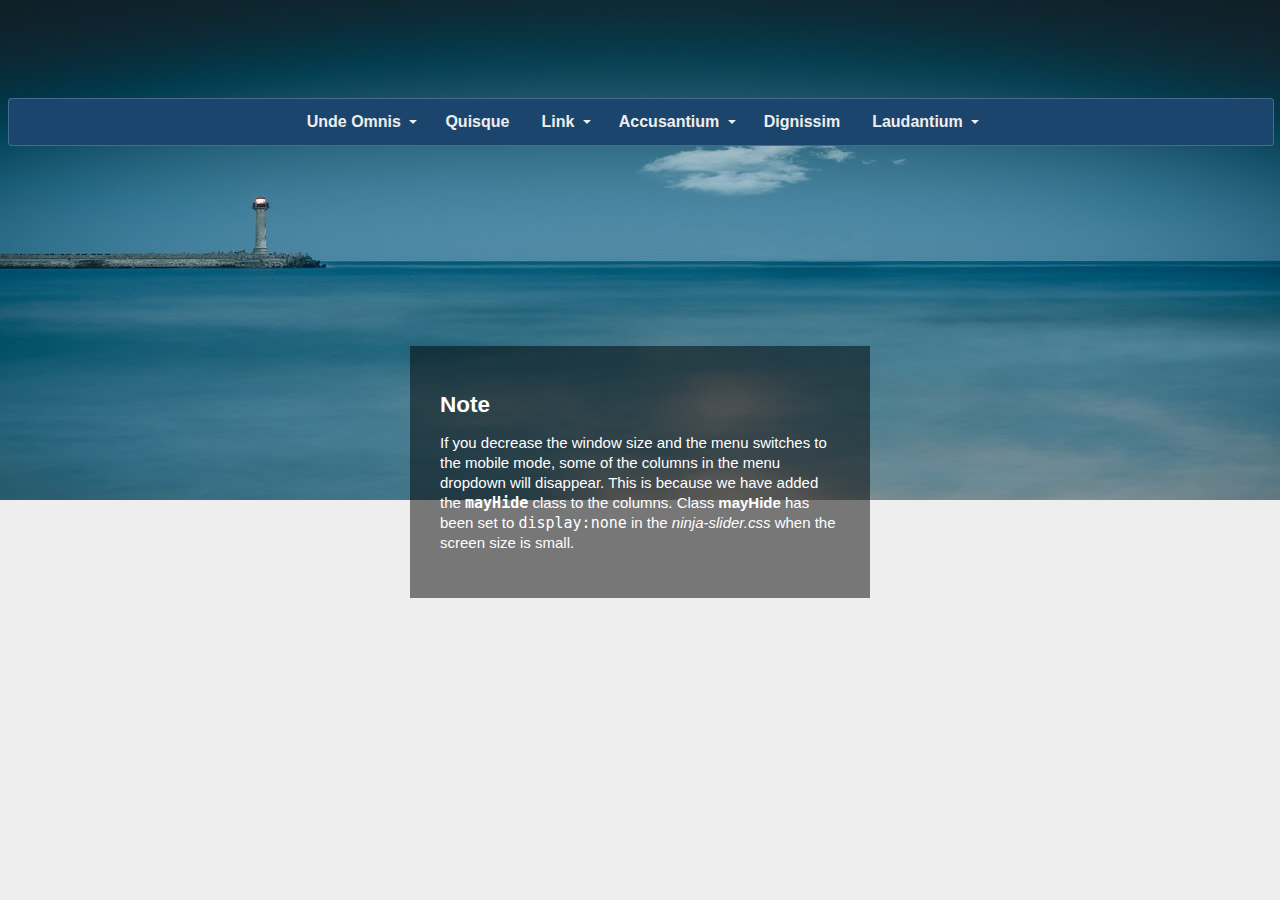
<file: js/ddmenu/ddmenu.html>
<!DOCTYPE html>
<html>
<head>
    <meta name="viewport" content="width=device-width, initial-scale=1.0">
    <title>Menucool ddmenu</title>
    <link href="ddmenu/ddmenu.css" rel="stylesheet" type="text/css" />
    <script src="ddmenu/ddmenu.js" type="text/javascript"></script>
    <style>
        /*The following are for this demo page only (not required for the ddmenu).*/
        body { background: #eee url(ddmenu/ddmenu-bg.jpg) no-repeat center 0px; padding-top:90px;}
    </style>
</head>
<body>
<nav id="ddmenu">
    <div class="menu-icon"></div>
    <ul>
        <li class="full-width">
            <span class="top-heading">Unde Omnis</span>
            <i class="caret"></i>
            <div class="dropdown">
                <div class="dd-inner">
                    <ul class="column">
                        <li><h3>Lorem Ipsum</h3></li>
                        <li><a href="#">Dolor sit amet</a></li>
                        <li><a href="#">Consectetur elit</a></li>
                        <li><a href="#">Etiam massa</a></li>
                        <li><a href="#">Suscipit sapien</a></li>
                        <li><a href="#">Quis turpis</a></li>
                    </ul>
                    <ul class="column">
                        <li><h3>Etiam Massa</h3></li>
                        <li><a href="#">Sed interdum</a></li>
                        <li><a href="#">Fringilla congue</a></li>
                        <li><a href="#">Dolor nisl auctor</a></li>
                        <li><a href="#">Quisque dictum</a></li>
                        <li><a href="#">Porttitor</a></li>
                    </ul>
                    <ul class="column mayHide">
                        <li><br /><img src="ddmenu/img1.jpg" /></li>
                    </ul>
                </div>
            </div>
        </li>
        <li class="no-sub"><a class="top-heading" href="http://www.google.com">Quisque</a></li>
        <li>
            <a class="top-heading" href="http://www.microsoft.com">Link</a>
            <i class="caret"></i>
            <div class="dropdown">
                <div class="dd-inner">
                    <ul class="column">
                        <li><h3>Vestibulum Ut</h3></li>
                        <li><a href="#">Nunc pharetra</a></li>
                        <li><a href="#">Vestibulum ante</a></li>
                        <li><a href="#">Nulla id laoreet</a></li>
                        <li><a href="#">Elementum blandit</a></li>
                    </ul>
                </div>
            </div>
        </li>
        <li>
            <span class="top-heading">Accusantium</span>
            <i class="caret"></i>
            <div class="dropdown offset300">
                <div class="dd-inner">
                    <ul class="column">
                        <li><h3>Pellentesque</h3></li>
                        <li><a href="#">Fermentum ut nulla</a></li>
                        <li><a href="#">Duis ut mauris</a></li>
                        <li><h3>Volutpat</h3></li>
                        <li><a href="#">Quisque dictum</a></li>
                        <li><a href="#">Nulla scelerisque</a></li>
                    </ul>
                    <ul class="column">
                        <li><h3>Suspendisse</h3></li>
                        <li><a href="#">Suspendisse potenti</a></li>
                        <li><a href="#">Curabitur in mauris</a></li>
                        <li><a href="#">Phasellus ultrices</a></li>
                        <li><a href="#">Quisque ornare</a></li>
                        <li><a href="#">Vestibulum</a></li>
                        <li><a href="#">Vitae tempus risus</a></li>
                    </ul>
                    <ul class="column mayHide">
                        <li><br /><img src="ddmenu/img2.jpg" /></li>
                    </ul>
                </div>
            </div>
        </li>
        <li class="no-sub">
            <a class="top-heading" href="#">Dignissim</a>
        </li>
        <li>
            <span class="top-heading">Laudantium</span>
            <i class="caret"></i>
            <div class="dropdown right-aligned">
                <div class="dd-inner">
                    <ul class="column">
                        <li><h3>Nam a leo</h3></li>
                        <li><a href="#">Vel faucibus leo</a></li>
                        <li><a href="#">Duis ut mauris</a></li>
                        <li><a href="#">In tempus semper</a></li>
                        <li><a href="#">laoreet erat</a></li>
                    </ul>
                    <ul class="column">
                        <li><h3>Proin iaculis</h3></li>
                        <li><a href="#">In tempus semper</a></li>
                        <li><a href="#">Hendrerit tincidunt</a></li>
                        <li><a href="#">Duis ut mauris</a></li>
                        <li><a href="#">pretium amet</a></li>
                    </ul>
                </div>
            </div>
        </li>
    </ul>
</nav>
    <div style="margin:200px auto 40px; width:400px; font:normal 15px/20px Arial; color:white; background-color:rgba(0,0,0,0.5);padding:30px;">
        <h2>Note</h2>
        <p>If you decrease the window size and the menu switches to the mobile mode, some of the columns in the menu dropdown will disappear. 
This is because we have added the <code><b>mayHide</b></code> class to the columns. Class <b>mayHide</b> has been set to <code>display:none</code> 
in the <em>ninja-slider.css</em> when the screen size is small.</p>
    </div>
</body>
</html>
</file>
<file: js/ddmenu/ddmenu/ddmenu.css>
/*  Generated by www.menucool.com/drop-down-menu  */


/* main menu
----------------------------*/
#ddmenu
{
    display:block;
    font-family: "Helvetica Neue", Helvetica, Arial, sans-serif;
    text-align:center; /*Specify the alignment of the whole UL if UL is not width:100%;*/
    letter-spacing:normal;
}

#ddmenu ul
{ 
    margin:0 auto;
    padding:0;
    text-align:center; /* Alignment of each top-level menu items within the UL */
    width:100%;
    font-size:0;
    background:#1C456E;
    display:inline-block;
    list-style:none;
    position:relative;
    z-index:999999990; 
    max-width:1400px;
border:1px solid rgba(255,255,255,0.2);
border-radius:4px;
}

#ddmenu li
{
    margin:0;
    padding:0;
    font-size:16px;
    display:inline-block;
    *display:inline;
    zoom:1; /*for IE6-7*/
    position:relative;
    color:#eee;
    line-height:46px; /*This determines the height of the menu*/
    vertical-align:middle;
    transition:background-color 0.2s;
    outline:none;
	-moz-user-select:none;
    -webkit-user-select: none;
    -ms-user-select: none;
}

#ddmenu .full-width {
    position: static;
}

#ddmenu .over
{
    color:#FFF;
background-color:#205081;
}

#ddmenu .over.no-sub {
    
}

#ddmenu .top-heading
{
    font-weight:bold;
    margin:0 16px;
    color:inherit;
    text-decoration:none;
    display:inline-block; 
    outline:0;
    cursor:pointer;
}

/* links of top-heading */
#ddmenu a, #ddmenu a:link, #ddmenu a:hover
{
    color:inherit;
}
#ddmenu a:hover
{
    text-decoration:underline;
}

#ddmenu a:focus
{
    outline:1px dotted #09F;
}

/* caret(arrow icon) */
#ddmenu .caret
{
    color:inherit;
    left:-12px;
    width: 0;
    height: 0;
    overflow:hidden;/*for IE6*/
    vertical-align:middle;
    margin-bottom:2px;
    border-top: 4px solid;/*caret size is 4px now*/
    border-right: 4px solid transparent;
    border-left: 4px solid transparent;
    display: inline-block;
    position:relative;
}  
        
/* sub-menu layout
----------------------------*/

#ddmenu .dropdown
{
    width:auto;    
    left:0px;
    color:#000;
    padding:0;margin:0;display:none;position:absolute;overflow:hidden;
    top:100%;
    border:1px solid rgba(255,255,255,0.35);
border-top:none;
border-radius:2px;
background-color:rgba(0,0,0,0.2);
background-color:#ccc \9;/*fallback for old IE*/
}

#ddmenu .full-width .dropdown {
    width:100%;
    padding:0;
    margin:0;
}

#ddmenu .offset300 {
    left:-300px;right:auto;
}

#ddmenu .right-aligned {
    left:auto;
    right:0px;
}

#ddmenu .over .dropdown
{
    display:block;
}

#ddmenu .dd-inner {
    text-align:center;
    padding:20px;
    margin:16px;
    background-color:#FFF;
    white-space:nowrap;
    font-size:13px;
}

#ddmenu ul ul
{ 
    margin:0;padding:0;text-align:left;width:auto;background:none;border:none;display:block;position:static;z-index:0;border-radius:0;
}

#ddmenu ul ul li
{
    font-size:13px;
    padding:6px 0; /*It determines the line height*/
    color:inherit;
    line-height:1;
    margin:0;display:block;position:static;background:none;border:none;transition:none;border-radius:0;
}
  
/* links in sub menu
----------------------------*/

#ddmenu .dropdown a
{
    color:#000;
    line-height:1;
    text-decoration:none;
    transition:color 0.4s;
}

#ddmenu .dropdown a:hover, #ddmenu .dropdown a:focus
{
    text-decoration:none;
    color:#09F;
}

/* blocks within the sub-menu
-----------------------------*/
#ddmenu .column
{
    text-align:left;
    vertical-align:top;/*or middle*/
    display:inline-block;
    *display:inline;*zoom:1;
    white-space:normal;
    width:auto;min-width:200px;
padding:0 30px;
border-right:1px solid #999;
}

#ddmenu .dd-inner ul:last-child
{
    border-right:none;
}

#ddmenu h3 {
  font-weight: 500;
  line-height: 1.1;
  margin-top: 12px;
  margin-bottom: 8px;
  font-size: 24px;
}

#ddmenu div.column h3 {text-transform:uppercase;}

/* useful when http://www.menucool.com/ddmenu/one-menu-for-all-pages */
#ddmenuLink {display:none;}

/*######## add additional styles for mobile-friendly responsive menu ########*/

#ddmenu .menu-icon   
{
    display:none; /* hide menu icon initially */
}



/*styles for mobile*/
@media only screen and (max-width: 576px) 
{
    #ddmenu .column.mayHide {
        display:none;
    }

    /*override the original settings*/
    #ddmenu ul {
        width: 100%; 
        display: none;
        border-radius:0;
         
    }
	
    #ddmenu li {
        position:relative;
        display:block;
        font-size:20px;
        text-align:left;
        border-bottom: 1px solid rgba(0,0,0,0.2);
        border-radius:0;
    }

    #ddmenu .full-width {
        position: relative;
    }
    
    #ddmenu .dropdown {
        position:relative;
        *top:auto;/*for IE7*/
        border:none;
        border-radius:0;
        box-shadow:none;
        background-color:#FFF;
    }
    
    #ddmenu .offset300 {
        left:0;
    }

    #ddmenu .full-width .dropdown {
        width: auto;
    }
        
    #ddmenu .dd-inner
    {
        margin:0;
        background:none;
        text-align:left;
    }
    
    /*turn each column to list vertically instead of horizontally */
    #ddmenu .column {
        width:auto;
        padding:0;
        border:none;
        display:block;
    }

    /*move the arrow icon to right*/
    #ddmenu .caret {
        position:absolute;
        left:auto;
        right:14px;
        top:20px;
        border-width:5px;
    }


    /* All the following are for the .menu-icon (pure CSS) */
    #ddmenu .menu-icon {
        font-size:32px;/*icon size*/
		display: block;
        position: relative;
		width: 40px;
		height:36px;
        text-align:center;
		cursor: pointer;
		-moz-user-select:none;		
        -webkit-user-select: none;
        background-color: #eee;
        border-radius: 3px;

        margin-bottom:6px;
        /*align the icon to the right*/
        margin-left: auto;
        margin-right: 11px;
    }

    #ddmenu .menu-icon::before {
        content: "";
        position: absolute;
        top: 0.25em;
        left: 4px;
        width: 1em;
        height: 0.125em;
        border-top: 0.375em double #333;
        border-bottom: 0.125em solid #333;
        box-sizing: content-box;
    }

    #ddmenu .menu-icon-active {
        background-color: #333;
    }

    #ddmenu .menu-icon-active::before {
        border-color: #eee;
    }
}
</file>
